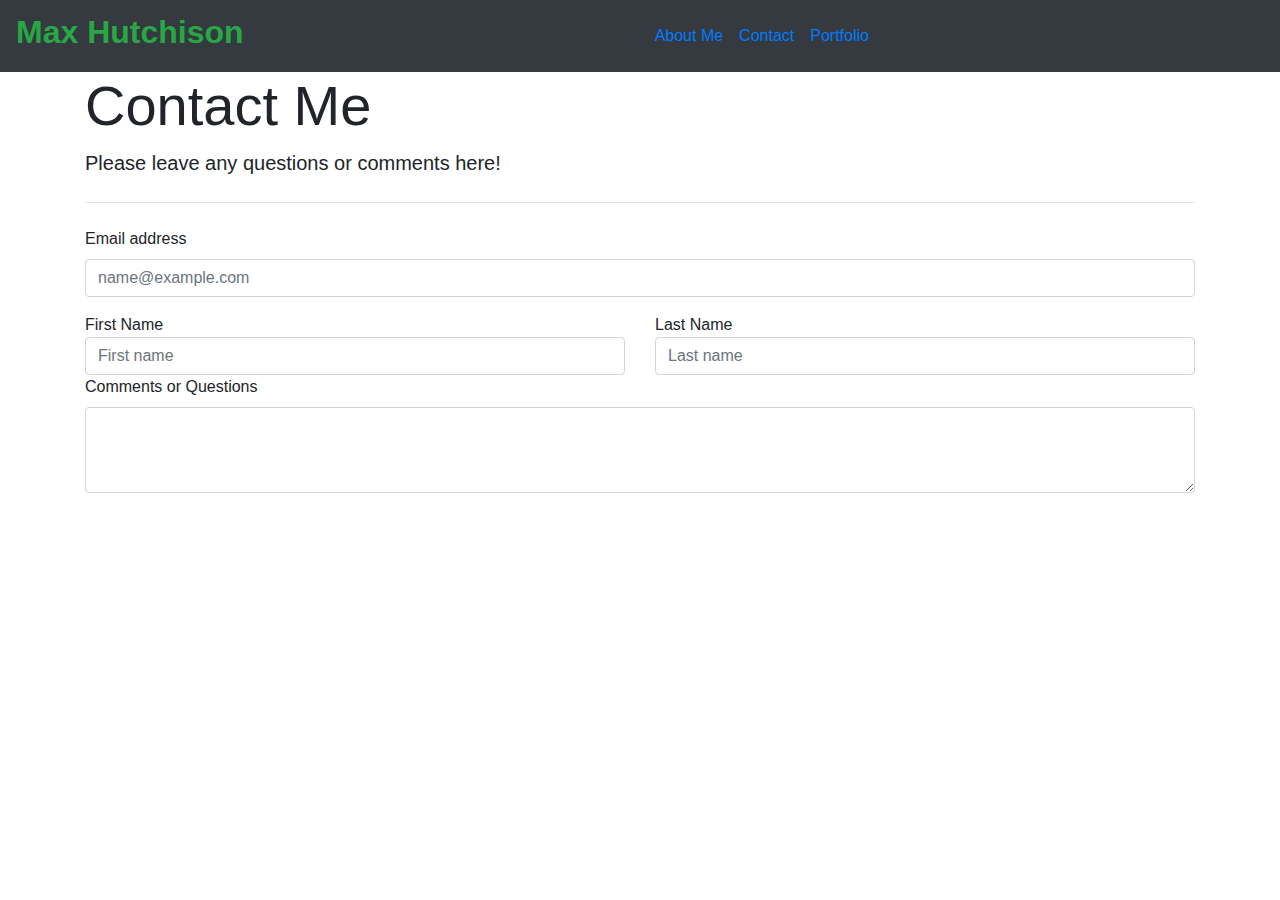
<file: contact.html>
<!DOCTYPE html>
<html lang="en">

<head>
    <meta charset="UTF-8">
    <meta name="viewport" content="width=device-width, initial-scale=1.0">
    <link rel="stylesheet" href="https://stackpath.bootstrapcdn.com/bootstrap/4.4.1/css/bootstrap.min.css"
        integrity="sha384-Vkoo8x4CGsO3+Hhxv8T/Q5PaXtkKtu6ug5TOeNV6gBiFeWPGFN9MuhOf23Q9Ifjh" crossorigin="anonymous">
    <link rel="stylesheet" href="./style.css">
        <title>Document</title>
</head>

<body>
    <nav class="navbar navbar-expand-lg navbar-warning bg-dark sticky-top">
        <a class="navbar-brand display-4 font-weight-bold text-success" href="./index.html"><h2 class="font-weight-bold">Max Hutchison</h2></a>
        <button class="navbar-toggler" type="button" data-toggle="collapse" data-target="#navbarNavDropdown"
            aria-controls="navbarNavDropdown" aria-expanded="false" aria-label="Toggle navigation">
            <span class="navbar-toggler-icon"></span>
        </button>
        <div class="collapse navbar-collapse justify-content-around" id="navbarNavDropdown">
            <ul class="navbar-nav">

                <li class="nav-item">
                    <a class="nav-link" href="./index.html">About Me</a>
                </li>
                <li class="nav-item">
                    <a class="nav-link" href="./contact.html">Contact</a>
                </li>
                <li class="nav-item">
                    <a class="nav-link" href="./portfolio.html">Portfolio</a>
                </li>
                </li>
            </ul>
        </div>
    </nav>
    
    <div class="container"> 
        <form class="<div class="jumbotron">
            <h1 class="display-4">Contact Me</h1>
            <p class="lead">Please leave any questions or comments here!</p>
            <hr class="my-4">
            <div class="form-group">
                <label for="exampleFormControlInput1">Email address</label>
                <input type="email" class="form-control" id="exampleFormControlInput1" placeholder="name@example.com">
            </div>
            <div class="row">
                <div class="col">First Name
                <input type="text" class="form-control" placeholder="First name">
                </div>
                <div class="col">Last Name
                <input type="text" class="form-control" placeholder="Last name">
                </div>
            </div>
            <div class="form-group">
                <label for="exampleFormControlTextarea1">Comments or Questions</label>
                <textarea class="form-control" id="exampleFormControlTextarea1" rows="3"></textarea>
            </div>
        </form>
    </div>    


    <script src="https://code.jquery.com/jquery-3.4.1.slim.min.js"
        integrity="sha384-J6qa4849blE2+poT4WnyKhv5vZF5SrPo0iEjwBvKU7imGFAV0wwj1yYfoRSJoZ+n"
        crossorigin="anonymous"></script>
    <script src="https://cdn.jsdelivr.net/npm/popper.js@1.16.0/dist/umd/popper.min.js"
        integrity="sha384-Q6E9RHvbIyZFJoft+2mJbHaEWldlvI9IOYy5n3zV9zzTtmI3UksdQRVvoxMfooAo"
        crossorigin="anonymous"></script>
    <script src="https://stackpath.bootstrapcdn.com/bootstrap/4.4.1/js/bootstrap.min.js"
        integrity="sha384-wfSDF2E50Y2D1uUdj0O3uMBJnjuUD4Ih7YwaYd1iqfktj0Uod8GCExl3Og8ifwB6"
        crossorigin="anonymous"></script>
</body>

</html>
</file>
<file: style.css>
body {
    background: url('https://source.unsplash.com/twukN12EN7c/1920x1080') no-repeat center center fixed;
    -webkit-background-size: cover;
    -moz-background-size: cover;
    background-size: cover;
    -o-background-size: cover;
  }

.project {
    margin: 10px;
    padding: 30px;
    
}

#kids {

}
</file>
